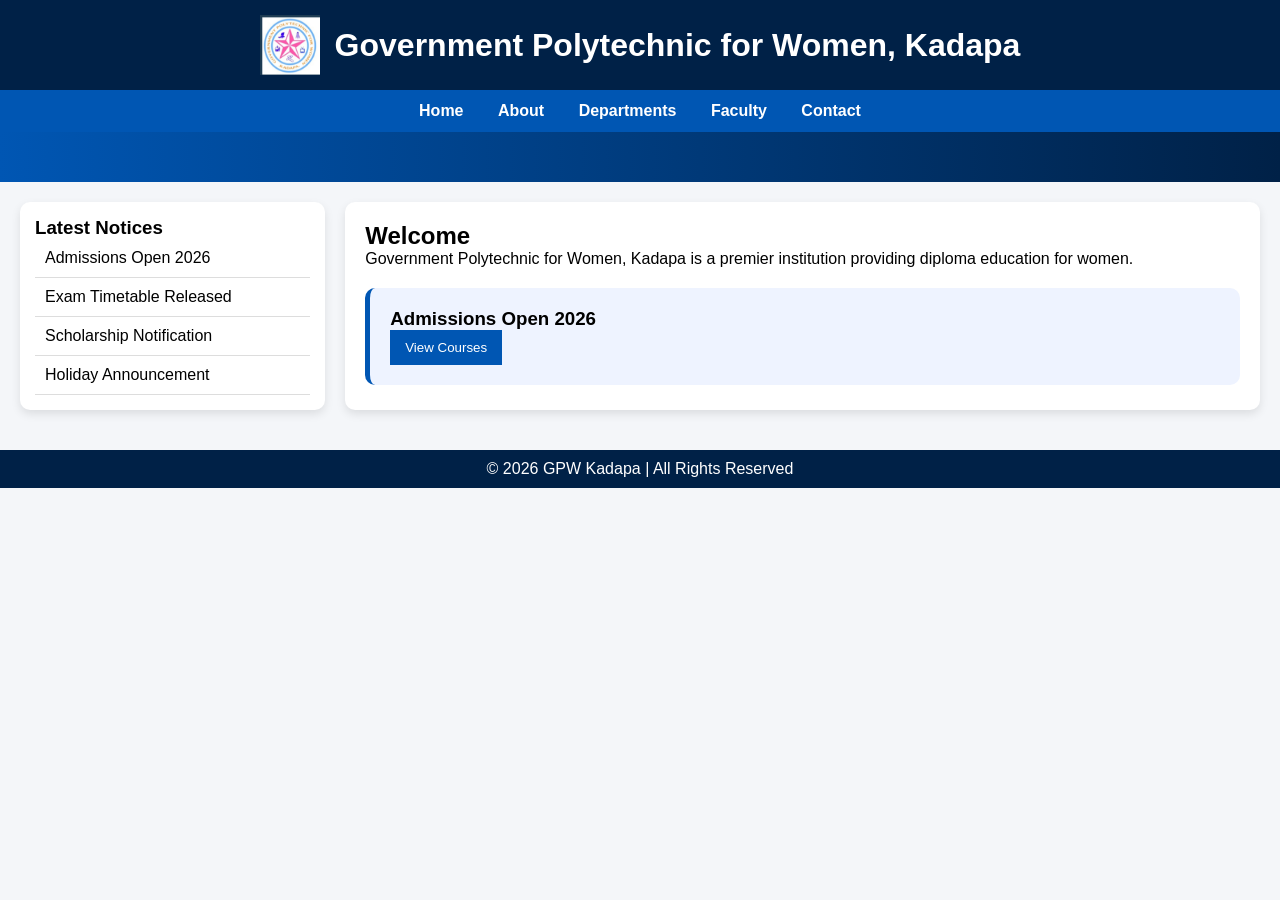
<file: index.html>
<!DOCTYPE html>
<html>
<head>
  <title>GPW Kadapa</title>
  <link rel="stylesheet" href="style.css">
</head>
<body>

<header class="topbar">
  <div class="header-box">
    <img src="logo.png" class="logo">
    <h1>Government Polytechnic for Women, Kadapa</h1>
  </div>
</header>

<nav class="navbar">
  <a href="index.html">Home</a>
  <a href="about.html">About</a>
  <a href="departments.html">Departments</a>
  <a href="faculty.html">Faculty</a>
  <a href="contact.html">Contact</a>
</nav>

<div class="hero"></div>

<div class="container">

  <aside class="sidebar">
    <h3>Latest Notices</h3>
    <ul id="noticeBoard"></ul>
  </aside>

  <main class="content">
    <h2>Welcome</h2>
    <p>
      Government Polytechnic for Women, Kadapa is a premier institution
      providing diploma education for women.
    </p>

    <div class="highlight">
      <h3>Admissions Open 2026</h3>
      <button onclick="goToDepartments()">View Courses</button>
    </div>
  </main>

</div>

<footer>
  <p>© 2026 GPW Kadapa | All Rights Reserved</p>
</footer>
<script src="script.js"></script>
  <script>
(function(){if(!window.chatbase||window.chatbase("getState")!=="initialized"){window.chatbase=(...arguments)=>{if(!window.chatbase.q){window.chatbase.q=[]}window.chatbase.q.push(arguments)};window.chatbase=new Proxy(window.chatbase,{get(target,prop){if(prop==="q"){return target.q}return(...args)=>target(prop,...args)}})}const onLoad=function(){const script=document.createElement("script");script.src="https://www.chatbase.co/embed.min.js";script.id="pd7JwrrlsDVVA9o68VzcH";script.domain="www.chatbase.co";document.body.appendChild(script)};if(document.readyState==="complete"){onLoad()}else{window.addEventListener("load",onLoad)}})();
</script>
</body>
</html>
</file>
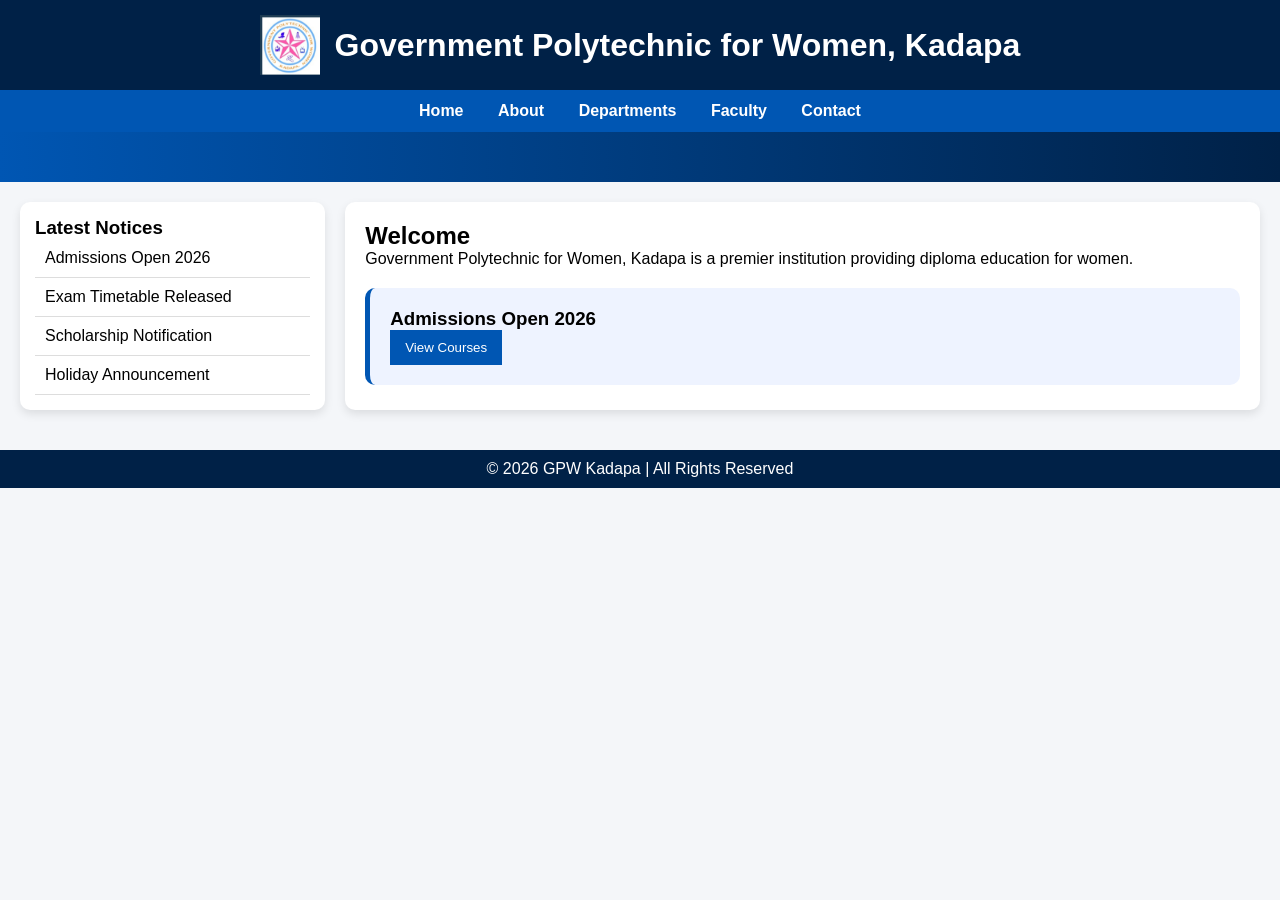
<file: GPW clg/index.html>
<!DOCTYPE html>
<html>
<head>
  <title>GPW Kadapa</title>
  <link rel="stylesheet" href="style.css">
</head>
<body>

<header class="topbar">
  <div class="header-box">
    <img src="logo.png" class="logo">
    <h1>Government Polytechnic for Women, Kadapa</h1>
  </div>
</header>

<nav class="navbar">
  <a href="index.html">Home</a>
  <a href="about.html">About</a>
  <a href="departments.html">Departments</a>
  <a href="faculty.html">Faculty</a>
  <a href="contact.html">Contact</a>
</nav>

<div class="hero"></div>

<div class="container">

  <aside class="sidebar">
    <h3>Latest Notices</h3>
    <ul id="noticeBoard"></ul>
  </aside>

  <main class="content">
    <h2>Welcome</h2>
    <p>
      Government Polytechnic for Women, Kadapa is a premier institution
      providing diploma education for women.
    </p>

    <div class="highlight">
      <h3>Admissions Open 2026</h3>
      <button onclick="goToDepartments()">View Courses</button>
    </div>
  </main>

</div>

<footer>
  <p>© 2026 GPW Kadapa | All Rights Reserved</p>
</footer>

<script src="script.js"></script>
</body>
</html>
</file>
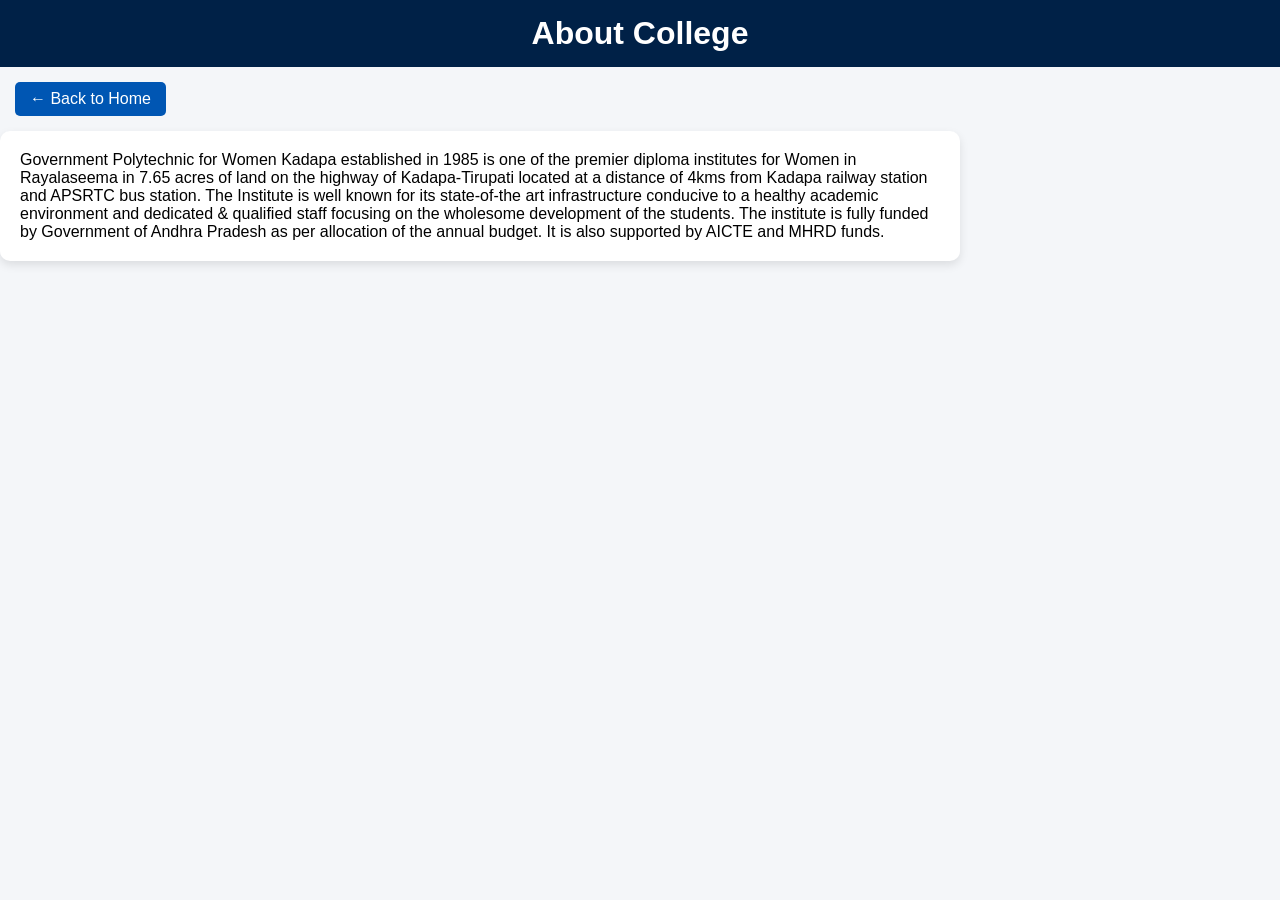
<file: about.html>
<!DOCTYPE html>
<html>
<head>
  <title>About</title>
  <link rel="stylesheet" href="style.css">
</head>
<body>

<header class="topbar">
  <h1>About College</h1>
</header>


<!-- BACK BUTTON -->
<a href="index.html" class="home-btn">← Back to Home</a>

<div class="content">
  <p>
    Government Polytechnic for Women Kadapa established in 1985 is one of the premier diploma institutes for Women in Rayalaseema in 7.65 acres of land on the highway of Kadapa-Tirupati located at a distance of 4kms from Kadapa railway station and APSRTC bus station. The Institute is well known for its state-of-the art infrastructure conducive to a healthy academic environment and dedicated & qualified staff focusing on the wholesome development of the students. The institute is fully funded by Government of Andhra Pradesh as per allocation of the annual budget. It is also supported by AICTE and MHRD funds. 
  </p>
</div>
<script src="script.js"></script>
  <script>
(function(){if(!window.chatbase||window.chatbase("getState")!=="initialized"){window.chatbase=(...arguments)=>{if(!window.chatbase.q){window.chatbase.q=[]}window.chatbase.q.push(arguments)};window.chatbase=new Proxy(window.chatbase,{get(target,prop){if(prop==="q"){return target.q}return(...args)=>target(prop,...args)}})}const onLoad=function(){const script=document.createElement("script");script.src="https://www.chatbase.co/embed.min.js";script.id="pd7JwrrlsDVVA9o68VzcH";script.domain="www.chatbase.co";document.body.appendChild(script)};if(document.readyState==="complete"){onLoad()}else{window.addEventListener("load",onLoad)}})();
</script>
</body>
</html>
</file>
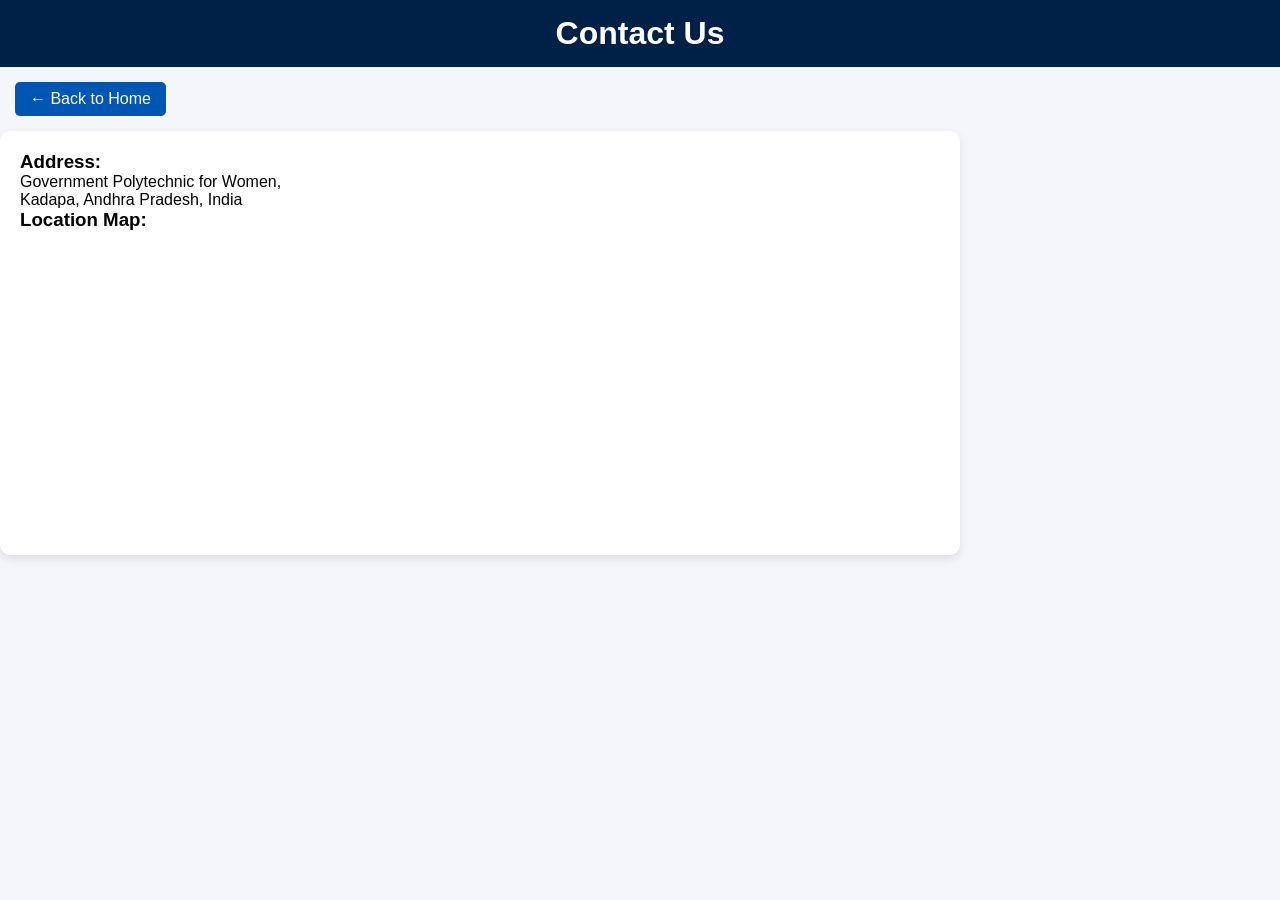
<file: contact.html>
<!DOCTYPE html>
<html>
<head>
  <title>Contact</title>
  <link rel="stylesheet" href="style.css">
</head>
<body>

<header class="topbar">
  <h1>Contact Us</h1>
</header>

<a href="index.html" class="home-btn">← Back to Home</a>


<div class="content">

<h3>Address:</h3>
<p>
Government Polytechnic for Women,<br>
Kadapa, Andhra Pradesh, India
</p>

<h3>Location Map:</h3>

<iframe 
  src="https://www.google.com/maps?q=Kadapa&output=embed"
  width="100%" height="300" style="border:0;">
</iframe>

</div>
<script>
(function(){if(!window.chatbase||window.chatbase("getState")!=="initialized"){window.chatbase=(...arguments)=>{if(!window.chatbase.q){window.chatbase.q=[]}window.chatbase.q.push(arguments)};window.chatbase=new Proxy(window.chatbase,{get(target,prop){if(prop==="q"){return target.q}return(...args)=>target(prop,...args)}})}const onLoad=function(){const script=document.createElement("script");script.src="https://www.chatbase.co/embed.min.js";script.id="pd7JwrrlsDVVA9o68VzcH";script.domain="www.chatbase.co";document.body.appendChild(script)};if(document.readyState==="complete"){onLoad()}else{window.addEventListener("load",onLoad)}})();
</script>
</body>
</html>
</file>
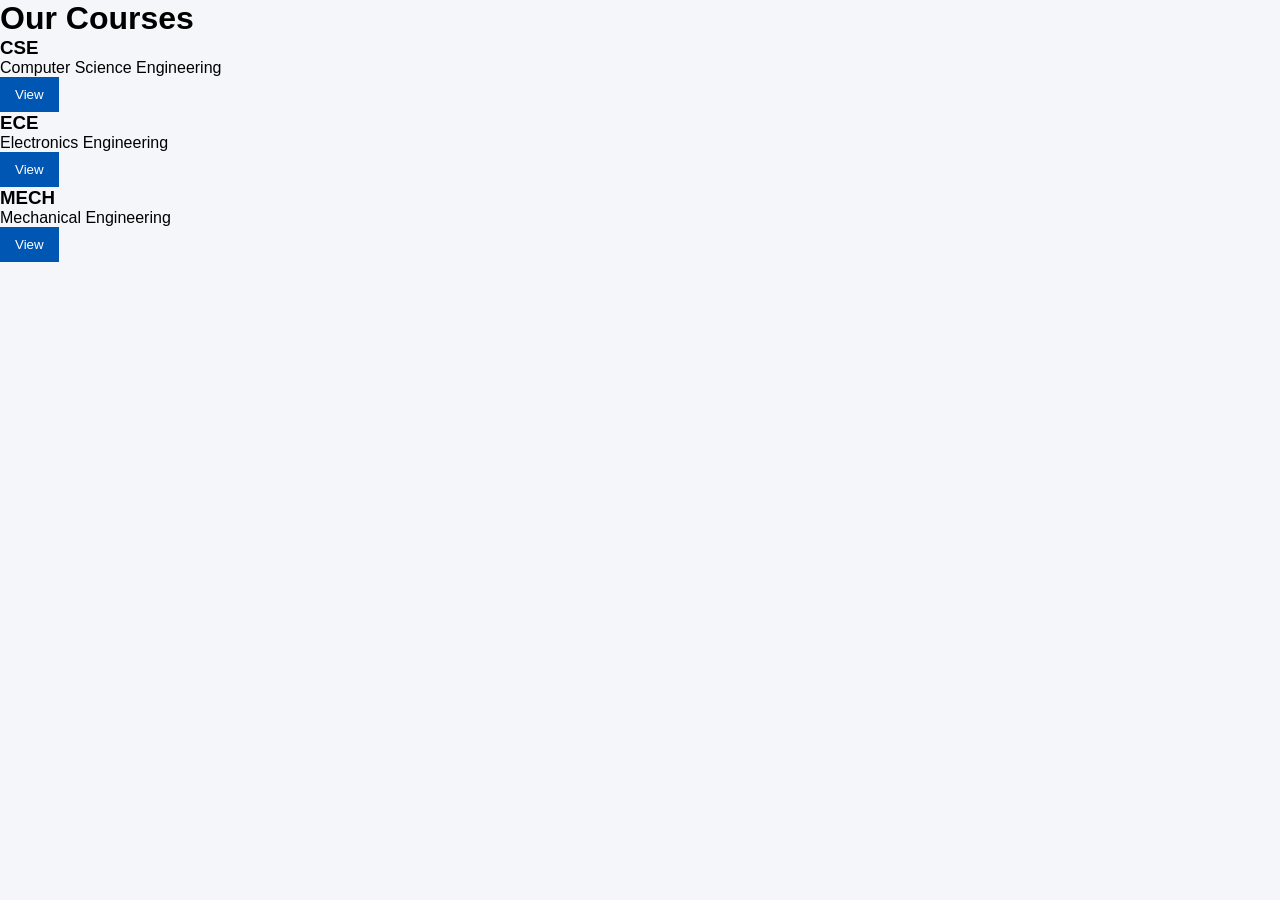
<file: courses.html>
<!DOCTYPE html>
<html>
<head>
  <title>Courses</title>
  <link rel="stylesheet" href="style.css">
</head>
<body>

<header>
  <h1>Our Courses</h1>
</header>

<section class="cards">
  <div class="card">
    <h3>CSE</h3>
    <p>Computer Science Engineering</p>
    <button onclick="showDetails('CSE')">View</button>
  </div>

  <div class="card">
    <h3>ECE</h3>
    <p>Electronics Engineering</p>
    <button onclick="showDetails('ECE')">View</button>
  </div>

  <div class="card">
    <h3>MECH</h3>
    <p>Mechanical Engineering</p>
    <button onclick="showDetails('MECH')">View</button>
  </div>
</section>

<p id="details"></p>

<script src="script.js"></script>
  <script>
(function(){if(!window.chatbase||window.chatbase("getState")!=="initialized"){window.chatbase=(...arguments)=>{if(!window.chatbase.q){window.chatbase.q=[]}window.chatbase.q.push(arguments)};window.chatbase=new Proxy(window.chatbase,{get(target,prop){if(prop==="q"){return target.q}return(...args)=>target(prop,...args)}})}const onLoad=function(){const script=document.createElement("script");script.src="https://www.chatbase.co/embed.min.js";script.id="pd7JwrrlsDVVA9o68VzcH";script.domain="www.chatbase.co";document.body.appendChild(script)};if(document.readyState==="complete"){onLoad()}else{window.addEventListener("load",onLoad)}})();
</script>
</body>
</html>
</file>
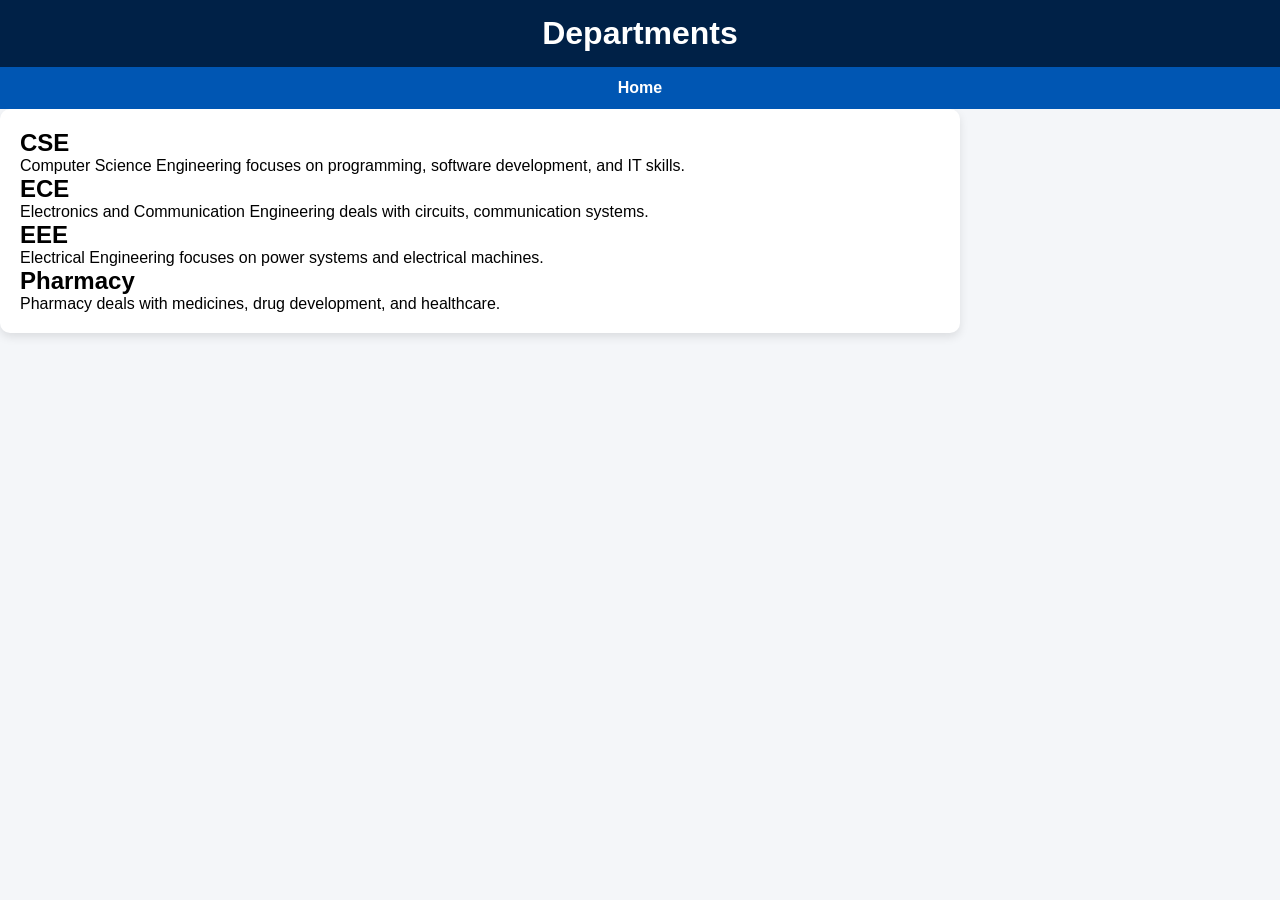
<file: departments.html>
<!DOCTYPE html>
<html>
<head>
  <title>Departments</title>
  <link rel="stylesheet" href="style.css">
</head>
<body>

<header class="topbar">
  <h1>Departments</h1>
</header>

<nav class="navbar">
  <a href="index.html">Home</a>
</nav>

<div class="content">

  <h2>CSE</h2>
  <p>Computer Science Engineering focuses on programming, software development, and IT skills.</p>

  <h2>ECE</h2>
  <p>Electronics and Communication Engineering deals with circuits, communication systems.</p>

  <h2>EEE</h2>
  <p>Electrical Engineering focuses on power systems and electrical machines.</p>

  <h2>Pharmacy</h2>
  <p>Pharmacy deals with medicines, drug development, and healthcare.</p>

</div>
<script>
(function(){if(!window.chatbase||window.chatbase("getState")!=="initialized"){window.chatbase=(...arguments)=>{if(!window.chatbase.q){window.chatbase.q=[]}window.chatbase.q.push(arguments)};window.chatbase=new Proxy(window.chatbase,{get(target,prop){if(prop==="q"){return target.q}return(...args)=>target(prop,...args)}})}const onLoad=function(){const script=document.createElement("script");script.src="https://www.chatbase.co/embed.min.js";script.id="pd7JwrrlsDVVA9o68VzcH";script.domain="www.chatbase.co";document.body.appendChild(script)};if(document.readyState==="complete"){onLoad()}else{window.addEventListener("load",onLoad)}})();
</script>
</body>
</html>
</file>
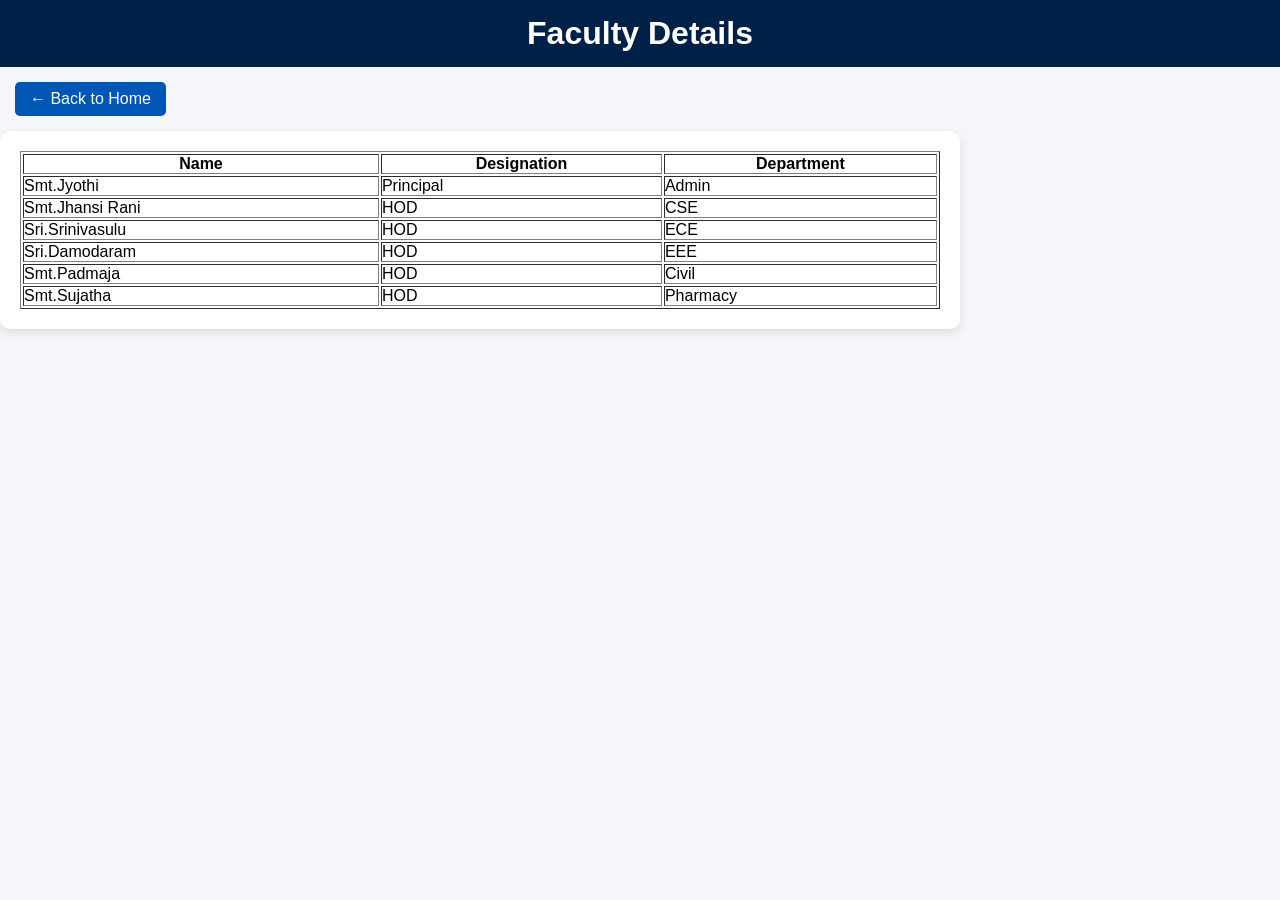
<file: faculty.html>
<!DOCTYPE html>
<html>
<head>
  <title>Faculty</title>
  <link rel="stylesheet" href="style.css">
</head>
<body>

<header class="topbar">
  <h1>Faculty Details</h1>
</header>

<a href="index.html" class="home-btn">← Back to Home</a>

<div class="content">

<table border="1" width="100%" cellpadding="10">
  <tr>
    <th>Name</th>
    <th>Designation</th>
    <th>Department</th>
  </tr>

  <tr>
    <td>Smt.Jyothi</td>
    <td>Principal</td>
    <td>Admin</td>
  </tr>

  <tr>
    <td>Smt.Jhansi Rani</td>
    <td>HOD</td>
    <td>CSE</td>
  </tr>

  <tr>
    <td>Sri.Srinivasulu</td>
    <td>HOD</td>
    <td>ECE</td>
  </tr>

  <tr>
    <td>Sri.Damodaram</td>
    <td>HOD</td>
    <td>EEE</td>
  </tr>
  <tr>
    <td>Smt.Padmaja</td>
    <td>HOD</td>
    <td>Civil</td>
  </tr>
  <tr>
    <td>Smt.Sujatha</td>
    <td>HOD</td>
    <td>Pharmacy</td>
  </tr>

</table>

</div>
<script>
(function(){if(!window.chatbase||window.chatbase("getState")!=="initialized"){window.chatbase=(...arguments)=>{if(!window.chatbase.q){window.chatbase.q=[]}window.chatbase.q.push(arguments)};window.chatbase=new Proxy(window.chatbase,{get(target,prop){if(prop==="q"){return target.q}return(...args)=>target(prop,...args)}})}const onLoad=function(){const script=document.createElement("script");script.src="https://www.chatbase.co/embed.min.js";script.id="pd7JwrrlsDVVA9o68VzcH";script.domain="www.chatbase.co";document.body.appendChild(script)};if(document.readyState==="complete"){onLoad()}else{window.addEventListener("load",onLoad)}})();
</script>
</body>
</html>
</file>
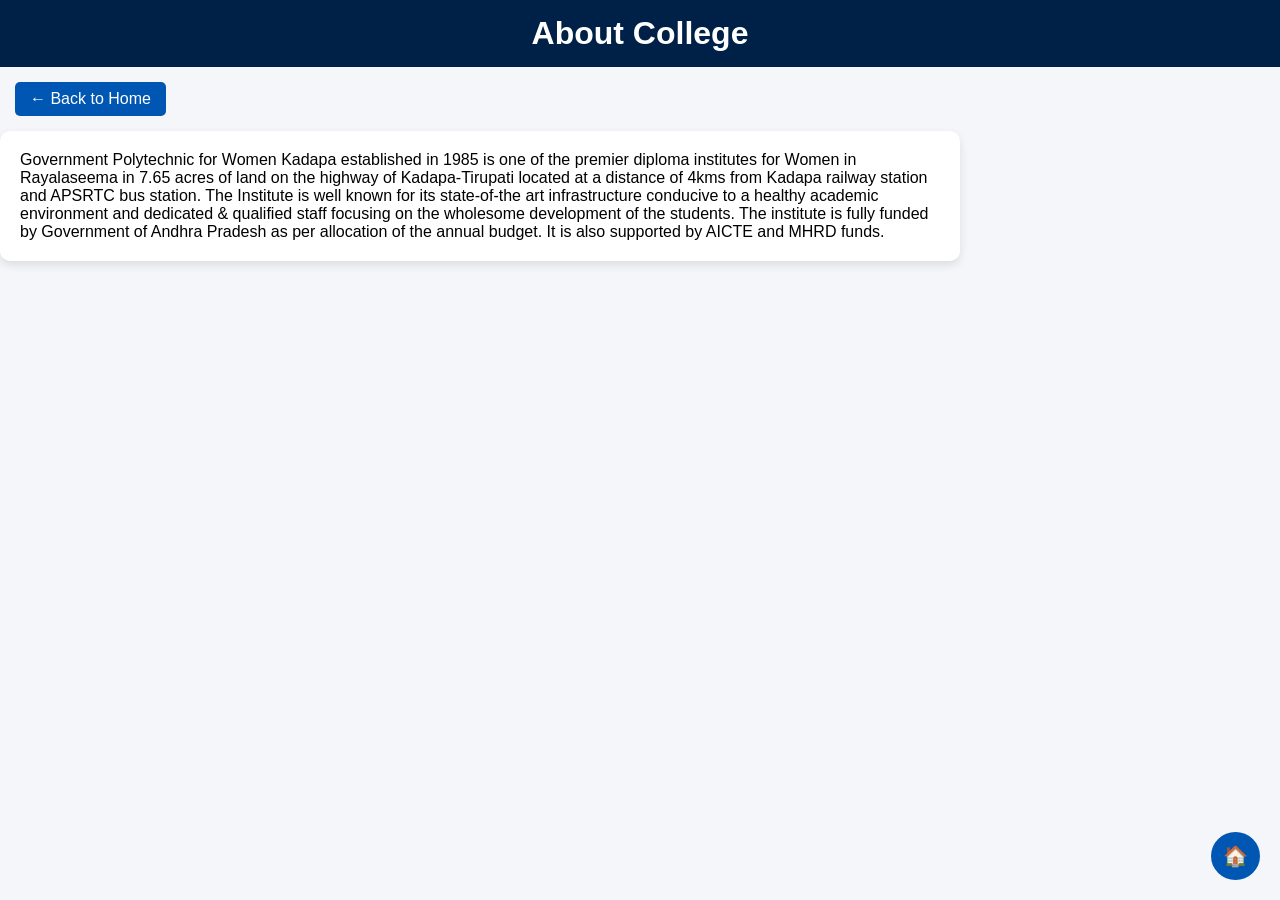
<file: GPW clg/about.html>
<!DOCTYPE html>
<html>
<head>
  <title>About</title>
  <link rel="stylesheet" href="style.css">
</head>
<body>

<header class="topbar">
  <h1>About College</h1>
</header>


<!-- BACK BUTTON -->
<a href="index.html" class="home-btn">← Back to Home</a>

<div class="content">
  <p>
    Government Polytechnic for Women Kadapa established in 1985 is one of the premier diploma institutes for Women in Rayalaseema in 7.65 acres of land on the highway of Kadapa-Tirupati located at a distance of 4kms from Kadapa railway station and APSRTC bus station. The Institute is well known for its state-of-the art infrastructure conducive to a healthy academic environment and dedicated & qualified staff focusing on the wholesome development of the students. The institute is fully funded by Government of Andhra Pradesh as per allocation of the annual budget. It is also supported by AICTE and MHRD funds. 
  </p>
</div>

<!-- FLOATING BUTTON -->
<a href="index.html" class="floating-home">🏠</a>

</body>
</html>
</file>
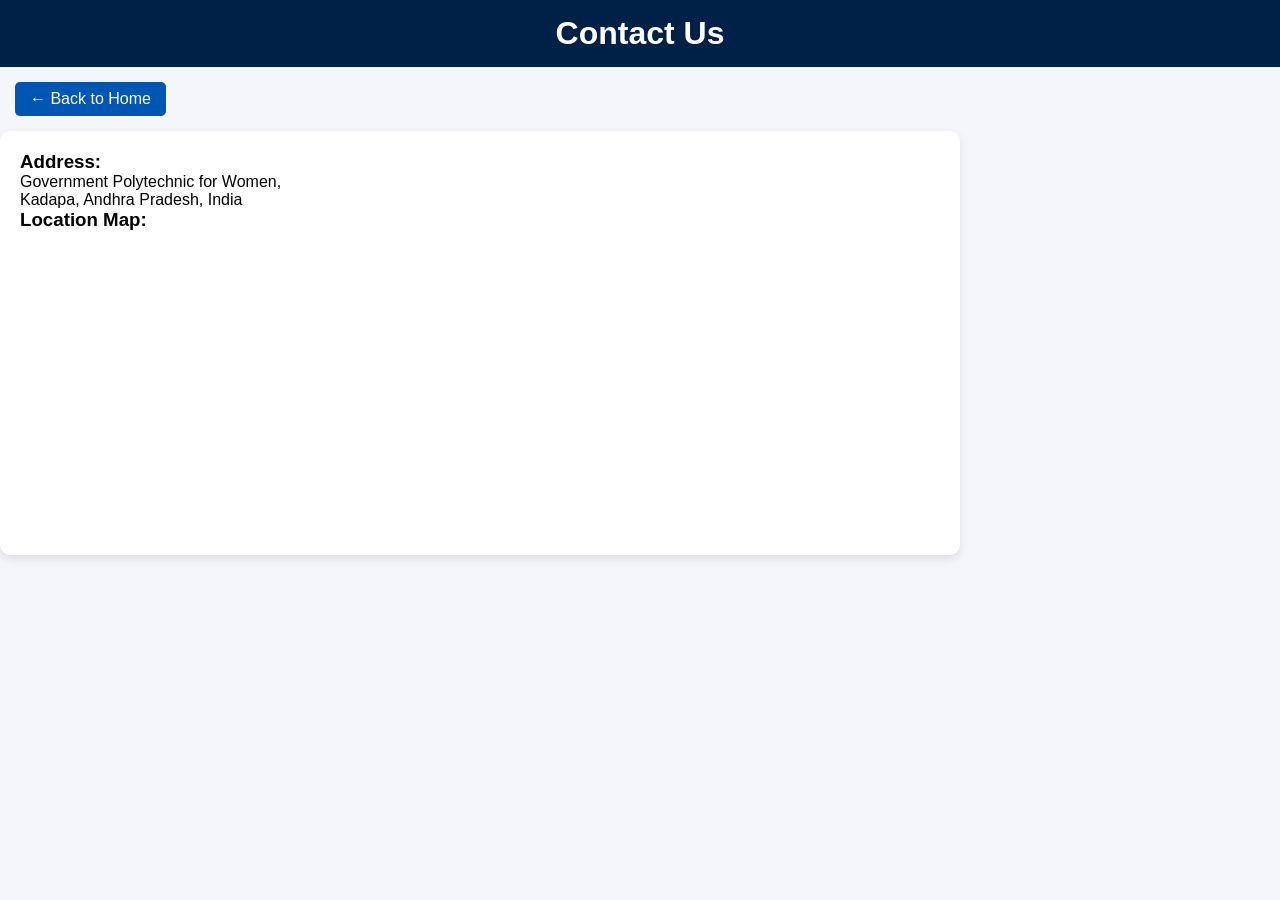
<file: GPW clg/contact.html>
<!DOCTYPE html>
<html>
<head>
  <title>Contact</title>
  <link rel="stylesheet" href="style.css">
</head>
<body>

<header class="topbar">
  <h1>Contact Us</h1>
</header>

<a href="index.html" class="home-btn">← Back to Home</a>


<div class="content">

<h3>Address:</h3>
<p>
Government Polytechnic for Women,<br>
Kadapa, Andhra Pradesh, India
</p>

<h3>Location Map:</h3>

<iframe 
  src="https://www.google.com/maps?q=Kadapa&output=embed"
  width="100%" height="300" style="border:0;">
</iframe>

</div>

</body>
</html>
</file>
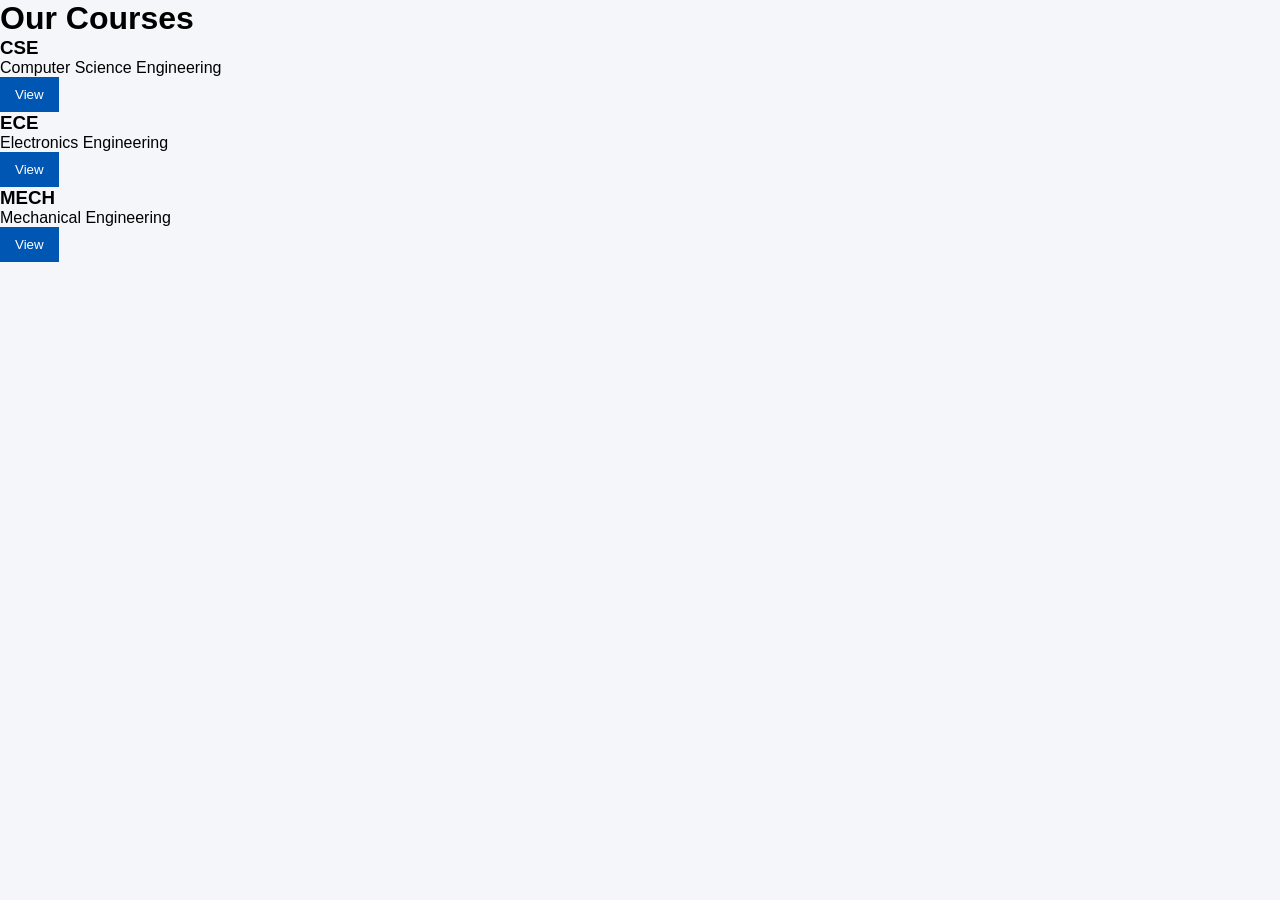
<file: GPW clg/courses.html>
<!DOCTYPE html>
<html>
<head>
  <title>Courses</title>
  <link rel="stylesheet" href="style.css">
</head>
<body>

<header>
  <h1>Our Courses</h1>
</header>

<section class="cards">
  <div class="card">
    <h3>CSE</h3>
    <p>Computer Science Engineering</p>
    <button onclick="showDetails('CSE')">View</button>
  </div>

  <div class="card">
    <h3>ECE</h3>
    <p>Electronics Engineering</p>
    <button onclick="showDetails('ECE')">View</button>
  </div>

  <div class="card">
    <h3>MECH</h3>
    <p>Mechanical Engineering</p>
    <button onclick="showDetails('MECH')">View</button>
  </div>
</section>

<p id="details"></p>

<script src="script.js"></script>
</body>
</html>
</file>
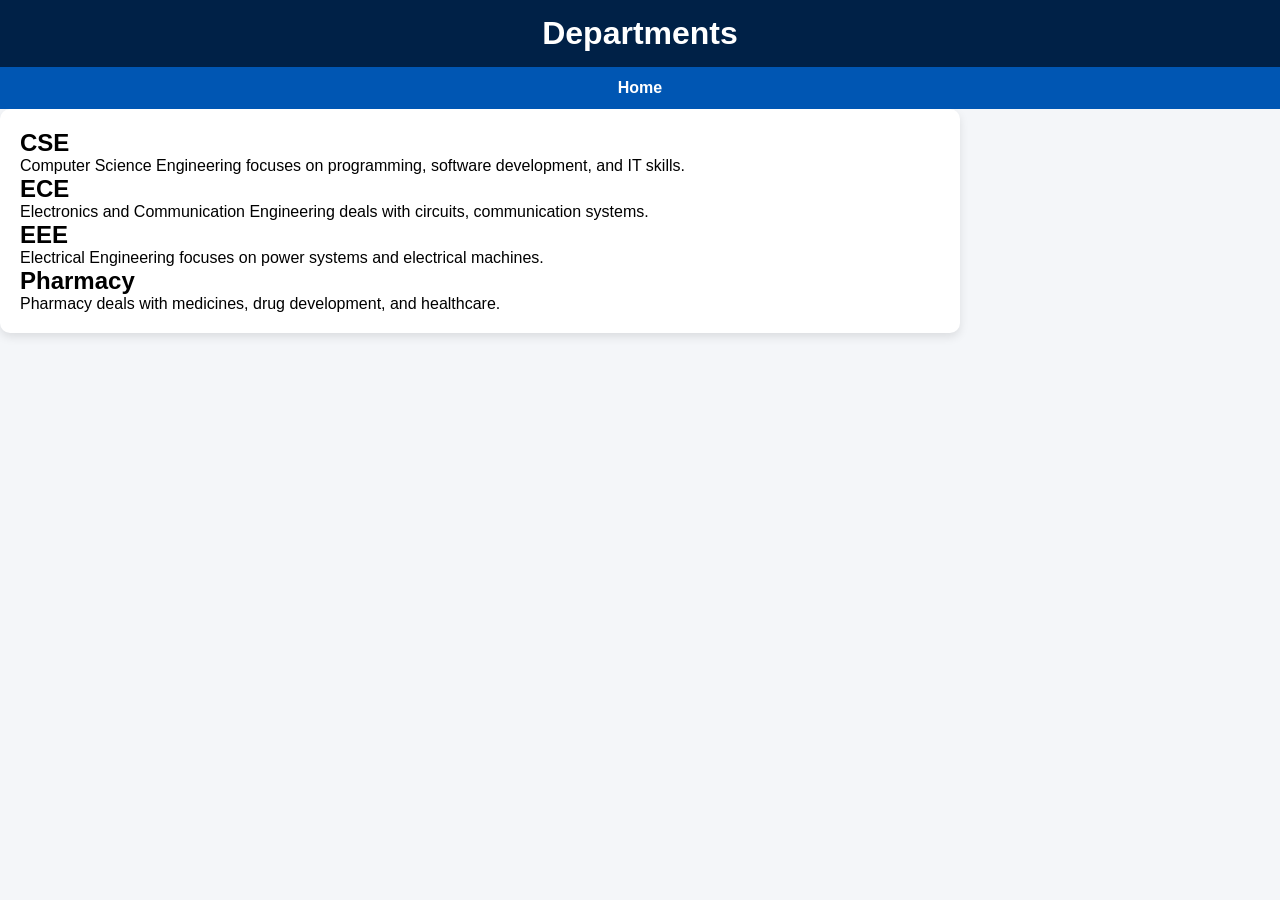
<file: GPW clg/departments.html>
<!DOCTYPE html>
<html>
<head>
  <title>Departments</title>
  <link rel="stylesheet" href="style.css">
</head>
<body>

<header class="topbar">
  <h1>Departments</h1>
</header>

<nav class="navbar">
  <a href="index.html">Home</a>
</nav>

<div class="content">

  <h2>CSE</h2>
  <p>Computer Science Engineering focuses on programming, software development, and IT skills.</p>

  <h2>ECE</h2>
  <p>Electronics and Communication Engineering deals with circuits, communication systems.</p>

  <h2>EEE</h2>
  <p>Electrical Engineering focuses on power systems and electrical machines.</p>

  <h2>Pharmacy</h2>
  <p>Pharmacy deals with medicines, drug development, and healthcare.</p>

</div>

</body>
</html>
</file>
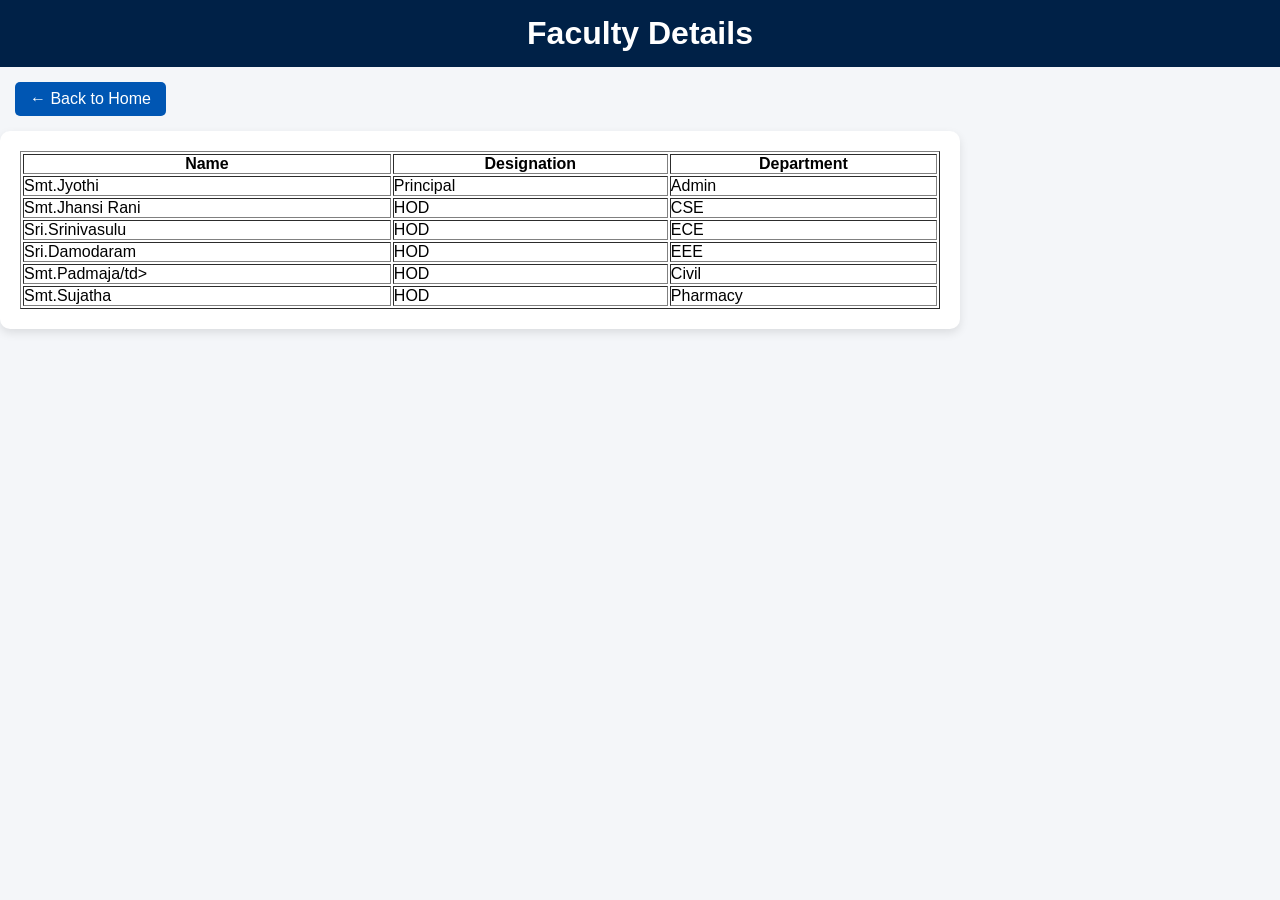
<file: GPW clg/faculty.html>
<!DOCTYPE html>
<html>
<head>
  <title>Faculty</title>
  <link rel="stylesheet" href="style.css">
</head>
<body>

<header class="topbar">
  <h1>Faculty Details</h1>
</header>

<a href="index.html" class="home-btn">← Back to Home</a>

<div class="content">

<table border="1" width="100%" cellpadding="10">
  <tr>
    <th>Name</th>
    <th>Designation</th>
    <th>Department</th>
  </tr>

  <tr>
    <td>Smt.Jyothi</td>
    <td>Principal</td>
    <td>Admin</td>
  </tr>

  <tr>
    <td>Smt.Jhansi Rani</td>
    <td>HOD</td>
    <td>CSE</td>
  </tr>

  <tr>
    <td>Sri.Srinivasulu</td>
    <td>HOD</td>
    <td>ECE</td>
  </tr>

  <tr>
    <td>Sri.Damodaram</td>
    <td>HOD</td>
    <td>EEE</td>
  </tr>
  <tr>
    <td>Smt.Padmaja/td>
    <td>HOD</td>
    <td>Civil</td>
  </tr>
  <tr>
    <td>Smt.Sujatha</td>
    <td>HOD</td>
    <td>Pharmacy</td>
  </tr>

</table>

</div>

</body>
</html>
</file>
<file: style.css>
/* GLOBAL */
* {
  margin: 0;
  padding: 0;
  box-sizing: border-box;
  font-family: 'Segoe UI', sans-serif;
  transition: 0.3s;
}

body {
  background: #f4f6f9;
}

/* HEADER */
.topbar {
  background: #002147;
  color: white;
  padding: 15px;
  text-align: center;
}

/* LOGO */
.header-box {
  display: flex;
  align-items: center;
  justify-content: center;
  gap: 15px;
}

.logo {
  width: 60px;
  height: 60px;
}

/* NAVBAR */
.navbar {
  background: #0056b3;
  padding: 12px;
  text-align: center;
  position: sticky;
  top: 0;
  z-index: 1000;
}

.navbar a {
  color: white;
  margin: 15px;
  text-decoration: none;
  font-weight: bold;
  position: relative;
}

/* HOVER */
.navbar a::after {
  content: "";
  position: absolute;
  left: 0;
  bottom: -5px;
  width: 0%;
  height: 2px;
  background: #ffd700;
}

.navbar a:hover {
  color: #ffd700;
}

.navbar a:hover::after {
  width: 100%;
}

/* HERO */

.hero {
  height: 50px;
  background: linear-gradient(to right, #0056b3, #002147);
}

/* LAYOUT */
.container {
  display: flex;
  padding: 20px;
  gap: 20px;
}

.sidebar {
  width: 25%;
  background: white;
  padding: 15px;
  border-radius: 10px;
  box-shadow: 0 4px 10px rgba(0,0,0,0.1);
}

.content {
  width: 75%;
  padding: 20px;
  background: white;
  border-radius: 10px;
  box-shadow: 0 4px 10px rgba(0,0,0,0.1);
}

.highlight {
  background: #eef3ff;
  padding: 20px;
  border-left: 5px solid #0056b3;
  margin-top: 20px;
  border-radius: 10px;
}

/* BUTTON */
button {
  padding: 10px 15px;
  background: #0056b3;
  color: white;
  border: none;
  cursor: pointer;
}

button:hover {
  background: #003d80;
}

/* NOTICE */
#noticeBoard {
  list-style: none;
  padding: 0;
}

#noticeBoard li {
  padding: 10px;
  border-bottom: 1px solid #ddd;
}

/* FOOTER */
footer {
  background: #002147;
  color: white;
  text-align: center;
  padding: 10px;
  margin-top: 20px;
}

/* BACK BUTTON */
.home-btn {
  display: inline-block;
  margin: 15px;
  padding: 8px 15px;
  background: #0056b3;
  color: white;
  text-decoration: none;
  border-radius: 5px;
}

.home-btn:hover {
  background: #003d80;
}

/* FLOATING HOME BUTTON */


.floating-home:hover {
  background: #003d80;
  transform: scale(1.1);
}
</file>
<file: GPW clg/style.css>
/* GLOBAL */
* {
  margin: 0;
  padding: 0;
  box-sizing: border-box;
  font-family: 'Segoe UI', sans-serif;
  transition: 0.3s;
}

body {
  background: #f4f6f9;
}

/* HEADER */
.topbar {
  background: #002147;
  color: white;
  padding: 15px;
  text-align: center;
}

/* LOGO */
.header-box {
  display: flex;
  align-items: center;
  justify-content: center;
  gap: 15px;
}

.logo {
  width: 60px;
  height: 60px;
}

/* NAVBAR */
.navbar {
  background: #0056b3;
  padding: 12px;
  text-align: center;
  position: sticky;
  top: 0;
  z-index: 1000;
}

.navbar a {
  color: white;
  margin: 15px;
  text-decoration: none;
  font-weight: bold;
  position: relative;
}

/* HOVER */
.navbar a::after {
  content: "";
  position: absolute;
  left: 0;
  bottom: -5px;
  width: 0%;
  height: 2px;
  background: #ffd700;
}

.navbar a:hover {
  color: #ffd700;
}

.navbar a:hover::after {
  width: 100%;
}

/* HERO */

.hero {
  height: 50px;
  background: linear-gradient(to right, #0056b3, #002147);
}

/* LAYOUT */
.container {
  display: flex;
  padding: 20px;
  gap: 20px;
}

.sidebar {
  width: 25%;
  background: white;
  padding: 15px;
  border-radius: 10px;
  box-shadow: 0 4px 10px rgba(0,0,0,0.1);
}

.content {
  width: 75%;
  padding: 20px;
  background: white;
  border-radius: 10px;
  box-shadow: 0 4px 10px rgba(0,0,0,0.1);
}

.highlight {
  background: #eef3ff;
  padding: 20px;
  border-left: 5px solid #0056b3;
  margin-top: 20px;
  border-radius: 10px;
}

/* BUTTON */
button {
  padding: 10px 15px;
  background: #0056b3;
  color: white;
  border: none;
  cursor: pointer;
}

button:hover {
  background: #003d80;
}

/* NOTICE */
#noticeBoard {
  list-style: none;
  padding: 0;
}

#noticeBoard li {
  padding: 10px;
  border-bottom: 1px solid #ddd;
}

/* FOOTER */
footer {
  background: #002147;
  color: white;
  text-align: center;
  padding: 10px;
  margin-top: 20px;
}

/* BACK BUTTON */
.home-btn {
  display: inline-block;
  margin: 15px;
  padding: 8px 15px;
  background: #0056b3;
  color: white;
  text-decoration: none;
  border-radius: 5px;
}

.home-btn:hover {
  background: #003d80;
}

/* FLOATING HOME BUTTON */
.floating-home {
  position: fixed;
  bottom: 20px;
  right: 20px;
  background: #0056b3;
  color: white;
  padding: 12px;
  border-radius: 50%;
  text-decoration: none;
  font-size: 20px;
}

.floating-home:hover {
  background: #003d80;
  transform: scale(1.1);
}
</file>
